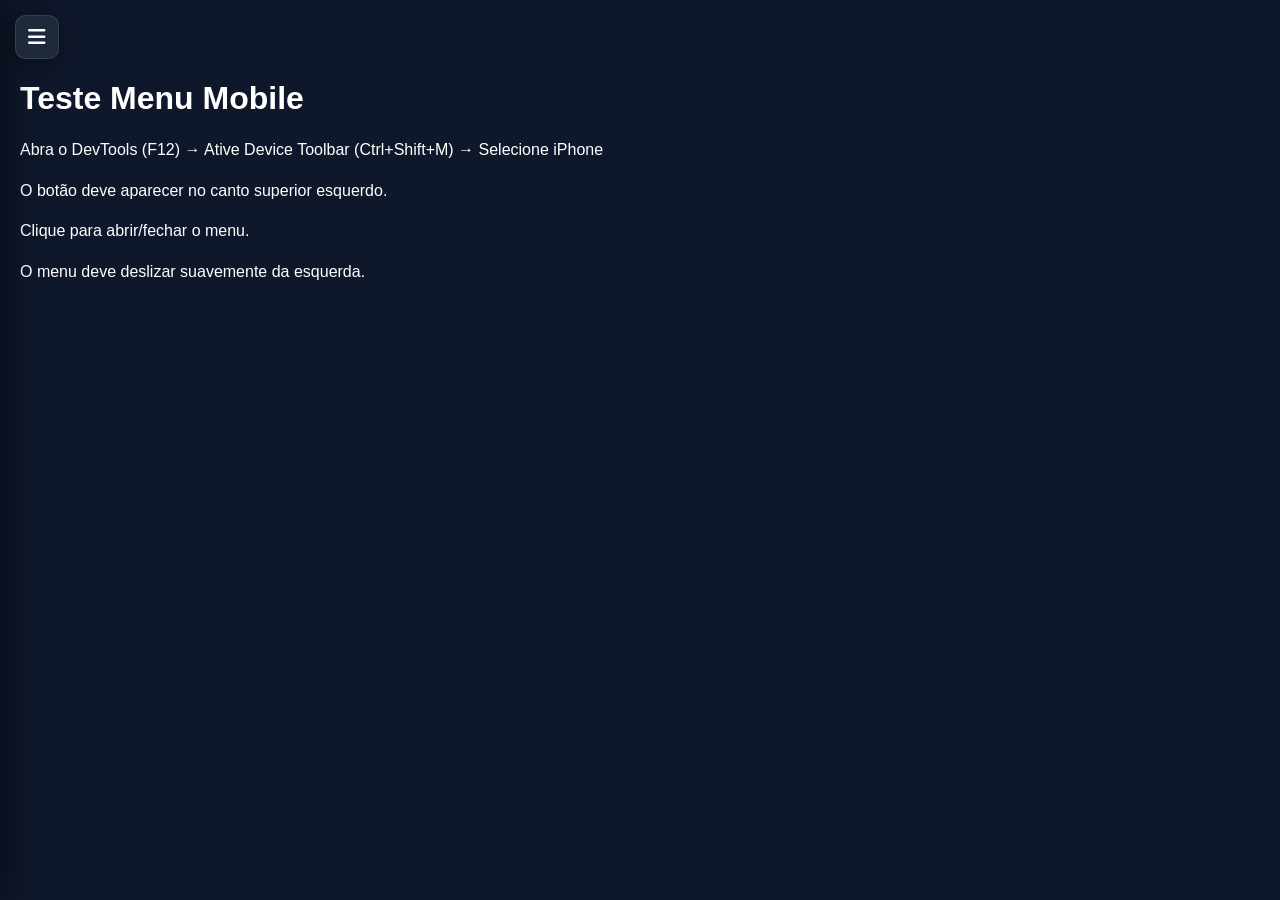
<file: teste-menu.html>
<!DOCTYPE html>
<html lang="pt-BR">
<head>
  <meta charset="UTF-8">
  <meta name="viewport" content="width=device-width, initial-scale=1.0">
  <title>Teste Menu Mobile</title>
  <link rel="stylesheet" href="https://cdnjs.cloudflare.com/ajax/libs/font-awesome/6.4.0/css/all.min.css">
  <style>
    * {
      margin: 0;
      padding: 0;
      box-sizing: border-box;
    }
    
    body {
      font-family: Arial, sans-serif;
      background: #0f172a;
      color: white;
      min-height: 100vh;
    }
    
    /* BOTÃO DO MENU */
    .menu-toggle {
      position: fixed;
      top: 15px;
      left: 15px;
      z-index: 10000;
      width: 44px;
      height: 44px;
      background: #1e293b;
      border: 1px solid rgba(255,255,255,0.1);
      border-radius: 10px;
      display: flex;
      align-items: center;
      justify-content: center;
      cursor: pointer;
      box-shadow: 0 4px 15px rgba(0,0,0,0.4);
    }
    
    .menu-toggle i {
      color: white;
      font-size: 20px;
    }
    
    .menu-toggle .fa-times {
      display: none;
    }
    
    /* OVERLAY */
    .menu-overlay {
      position: fixed;
      inset: 0;
      background: rgba(0,0,0,0.7);
      z-index: 9998;
      opacity: 0;
      visibility: hidden;
      transition: all 0.3s ease;
    }
    
    /* SIDEBAR */
    .sidebar {
      position: fixed;
      top: 0;
      left: 0;
      height: 100vh;
      width: 280px;
      background: #0a0a0f;
      z-index: 9999;
      transform: translateX(-100%);
      transition: transform 0.3s ease;
      overflow-x: hidden;
      padding: 80px 20px 20px;
      box-shadow: 4px 0 30px rgba(0,0,0,0.5);
    }
    
    .sidebar nav a {
      display: block;
      color: #a0a0b0;
      text-decoration: none;
      padding: 12px;
      margin: 8px 0;
      border-radius: 8px;
      transition: all 0.2s;
    }
    
    .sidebar nav a:hover {
      background: rgba(255,255,255,0.05);
      color: white;
    }
    
    /* ESTADO: Menu aberto */
    body.menu-open .menu-overlay {
      opacity: 1;
      visibility: visible;
    }
    
    body.menu-open .sidebar {
      transform: translateX(0);
    }
    
    body.menu-open .menu-toggle .fa-bars {
      display: none;
    }
    
    body.menu-open .menu-toggle .fa-times {
      display: block;
    }
    
    /* CONTEÚDO DE EXEMPLO */
    .main-content {
      padding: 80px 20px 20px;
    }
    
    h1 {
      margin-bottom: 20px;
    }
    
    p {
      line-height: 1.6;
      margin-bottom: 15px;
    }
  </style>
</head>
<body>
  
  <!-- Botão do Menu -->
  <button class="menu-toggle" id="menuToggle">
    <i class="fa-solid fa-bars"></i>
    <i class="fa-solid fa-times"></i>
  </button>
  
  <!-- Overlay -->
  <div class="menu-overlay" id="menuOverlay"></div>
  
  <!-- Sidebar -->
  <aside class="sidebar">
    <nav>
      <a href="#">📊 Dashboard</a>
      <a href="#">📝 Edital</a>
      <a href="#">📚 Sala de Aula</a>
      <a href="#">📁 PDFs</a>
      <a href="#">🏆 Provas</a>
    </nav>
  </aside>
  
  <!-- Conteúdo Principal -->
  <main class="main-content">
    <h1>Teste Menu Mobile</h1>
    <p>Abra o DevTools (F12) → Ative Device Toolbar (Ctrl+Shift+M) → Selecione iPhone</p>
    <p>O botão deve aparecer no canto superior esquerdo.</p>
    <p>Clique para abrir/fechar o menu.</p>
    <p>O menu deve deslizar suavemente da esquerda.</p>
  </main>
  
  <script>
    document.addEventListener('DOMContentLoaded', function() {
      var menuBtn = document.getElementById('menuToggle');
      var overlay = document.getElementById('menuOverlay');
      var body = document.body;
      
      if (!menuBtn || !overlay) return;
      
      // Toggle menu
      menuBtn.onclick = function(e) {
        e.stopPropagation();
        body.classList.toggle('menu-open');
        console.log(body.classList.contains('menu-open') ? '✅ ABERTO' : '❌ FECHADO');
      };
      
      // Fechar no overlay
      overlay.onclick = function() {
        body.classList.remove('menu-open');
        console.log('❌ FECHADO (overlay)');
      };
      
      // Fechar nos links
      var links = document.querySelectorAll('.sidebar nav a');
      links.forEach(function(link) {
        link.onclick = function() {
          body.classList.remove('menu-open');
          console.log('❌ FECHADO (link)');
        };
      });
      
      // Fechar com ESC
      document.onkeydown = function(e) {
        if (e.key === 'Escape') {
          body.classList.remove('menu-open');
          console.log('❌ FECHADO (ESC)');
        }
      };
      
      console.log('✅ Menu inicializado');
    });
  </script>
</body>
</html>
</file>
